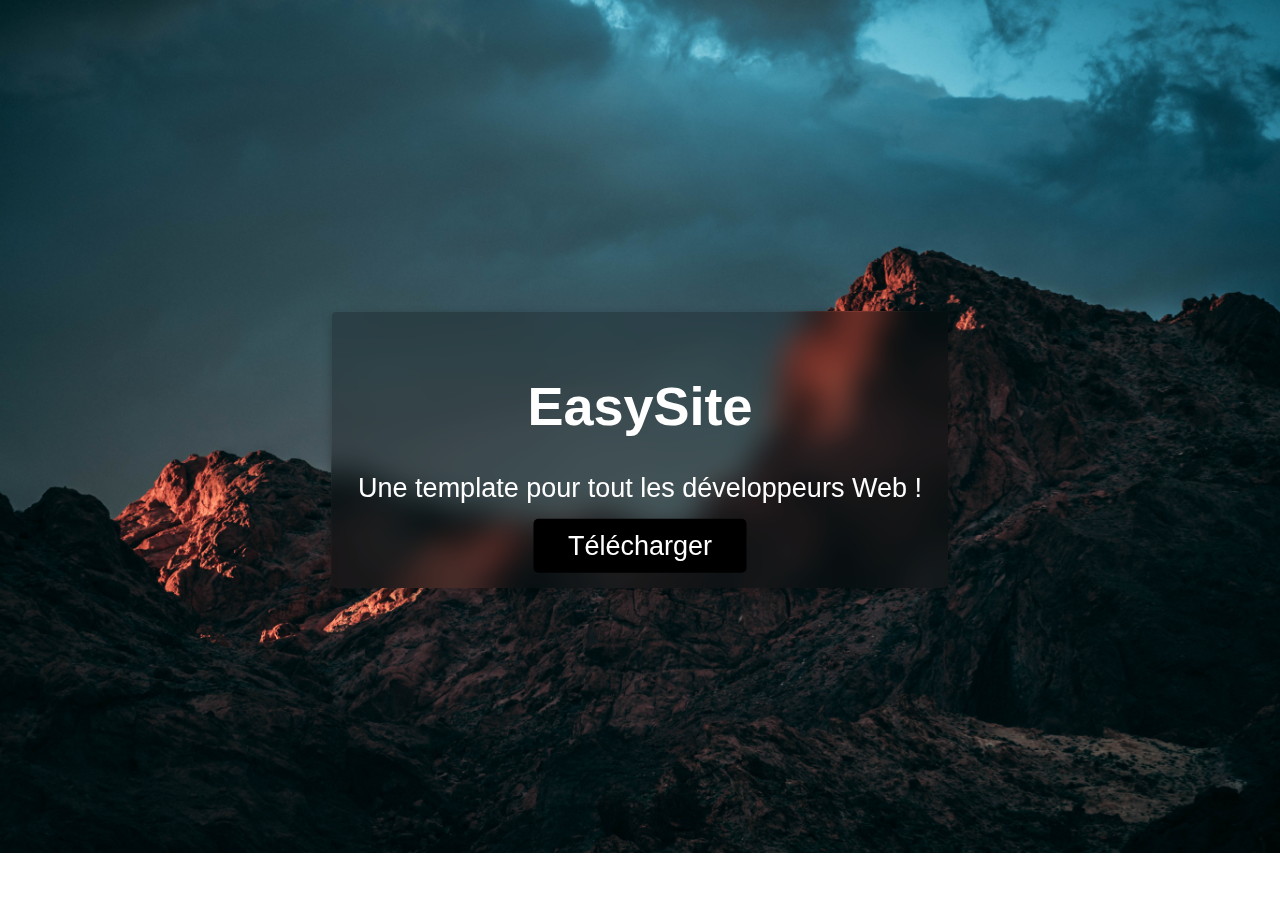
<file: index.html>
<!DOCTYPE html>
<html lang="fr">
    <head>
        <meta charset="UTF-8">
        <meta http-equiv="X-UA-Compatible" content="IE=edge">
        <meta name="viewport" content="width=device-width, initial-scale=1.0">
        <title>EasySite</title>
        <link rel="stylesheet" href="assets/css/style.css">
        <link rel="icon" href="assets/img/favicon.png">
    </head>
    <body>
        <div id="containers">
            <h1>EasySite</h1>
            <p>Une template pour tout les développeurs Web !</p>
            <a href="https://github.com/thetruefrag/EasySite/archive/HEAD.zip" title="Télécharger gratuitement">Télécharger</a>
        </div>
    </body>
</html>
</file>
<file: assets/css/style.css>
* {
    box-sizing: border-box;
    font-family: sans-serif;
    color: white;
}

body {
    width: 80%;
    margin: 0 auto;
    font-size: 3vh;
    background: url("../img/background.jpg") no-repeat;
    background-size: cover;
}

img {
    border-radius: 5px;
    box-shadow: rgba(0, 0, 0, 0.24) 0px 3px 8px;
}

#containers {
    text-align: center;
    position: absolute;
    top: 50%;
    left: 50%;
    -ms-transform: translate(-50%, -50%);
    transform: translate(-50%, -50%);
    -webkit-backdrop-filter: blur(15px);
    backdrop-filter: blur(15px);
    background-color: rgba(0, 0, 0, 0.24);
    border: 1px solid transparent;
    border-radius: 5px;
    box-shadow: rgba(0, 0, 0, 0.24) 0px 3px 8px;
    padding: 2%;
}

a {
    color: white;
    text-decoration: none;
    background-color: black;
    border: 1px solid transparent;
    border-radius: 5px;
    width: 30%;
    margin: 1%;
    padding: 2% 6%;
}
</file>
